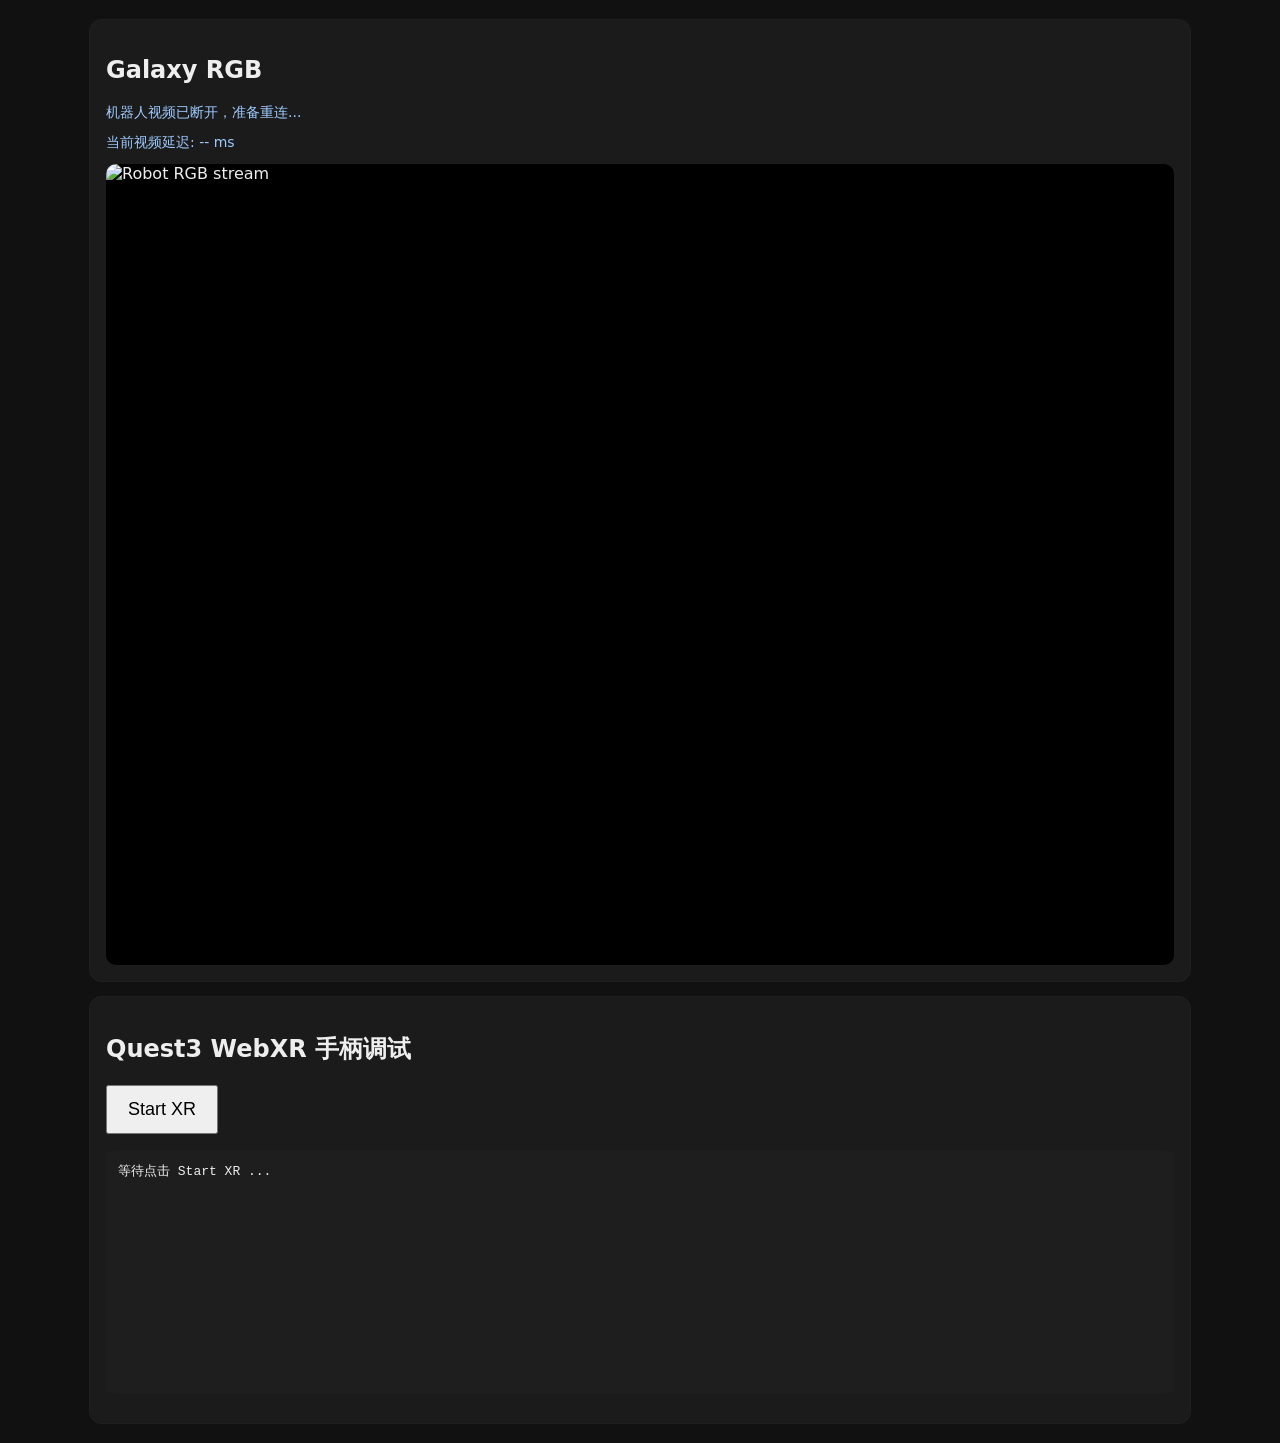
<file: webxr/index.html>
<!DOCTYPE html>
<html lang="zh-CN">
<head>
  <meta charset="UTF-8" />
  <meta name="viewport" content="width=device-width, initial-scale=1.0" />
  <title>Quest3 WebXR Controller Test</title>
  <style>
    body {
      margin: 0;
      padding: 20px;
      font-family: system-ui, sans-serif;
      background: #111;
      color: #eee;
    }
    .page {
      display: grid;
      gap: 16px;
      max-width: 1100px;
      margin: 0 auto;
    }
    .panel {
      background: #1b1b1b;
      border-radius: 12px;
      padding: 16px;
      box-shadow: 0 0 0 1px rgba(255, 255, 255, 0.06);
    }
    button {
      font-size: 18px;
      padding: 12px 20px;
      cursor: pointer;
    }
    pre {
      margin-top: 16px;
      background: #1e1e1e;
      padding: 12px;
      border-radius: 8px;
      white-space: pre-wrap;
      word-break: break-word;
      min-height: 220px;
    }
    .video-wrap {
      aspect-ratio: 4 / 3;
      background: #000;
      border-radius: 10px;
      overflow: hidden;
      display: flex;
      align-items: center;
      justify-content: center;
    }
    img {
      width: 100%;
      height: 100%;
      object-fit: contain;
      display: block;
    }
    .status {
      font-size: 14px;
      color: #9ecbff;
      margin-bottom: 12px;
    }
    canvas {
      display: none;
    }
  </style>
</head>
<body>
  <div class="page">
    <div class="panel">
      <h2>Galaxy RGB</h2>
      <div class="status" id="videoStatus">等待视频流连接...</div>
      <div class="status" id="latencyStatus">当前视频延迟: -- ms</div>
      <div class="video-wrap">
        <img id="robotVideo" alt="Robot RGB stream" />
      </div>
    </div>

    <div class="panel">
      <h2>Quest3 WebXR 手柄调试</h2>
      <button id="startBtn">Start XR</button>
      <pre id="log">等待点击 Start XR ...</pre>
    </div>
  </div>
  <canvas id="xr-canvas"></canvas>
  <script type="module" src="./app.js"></script>
</body>
</html>
</file>
